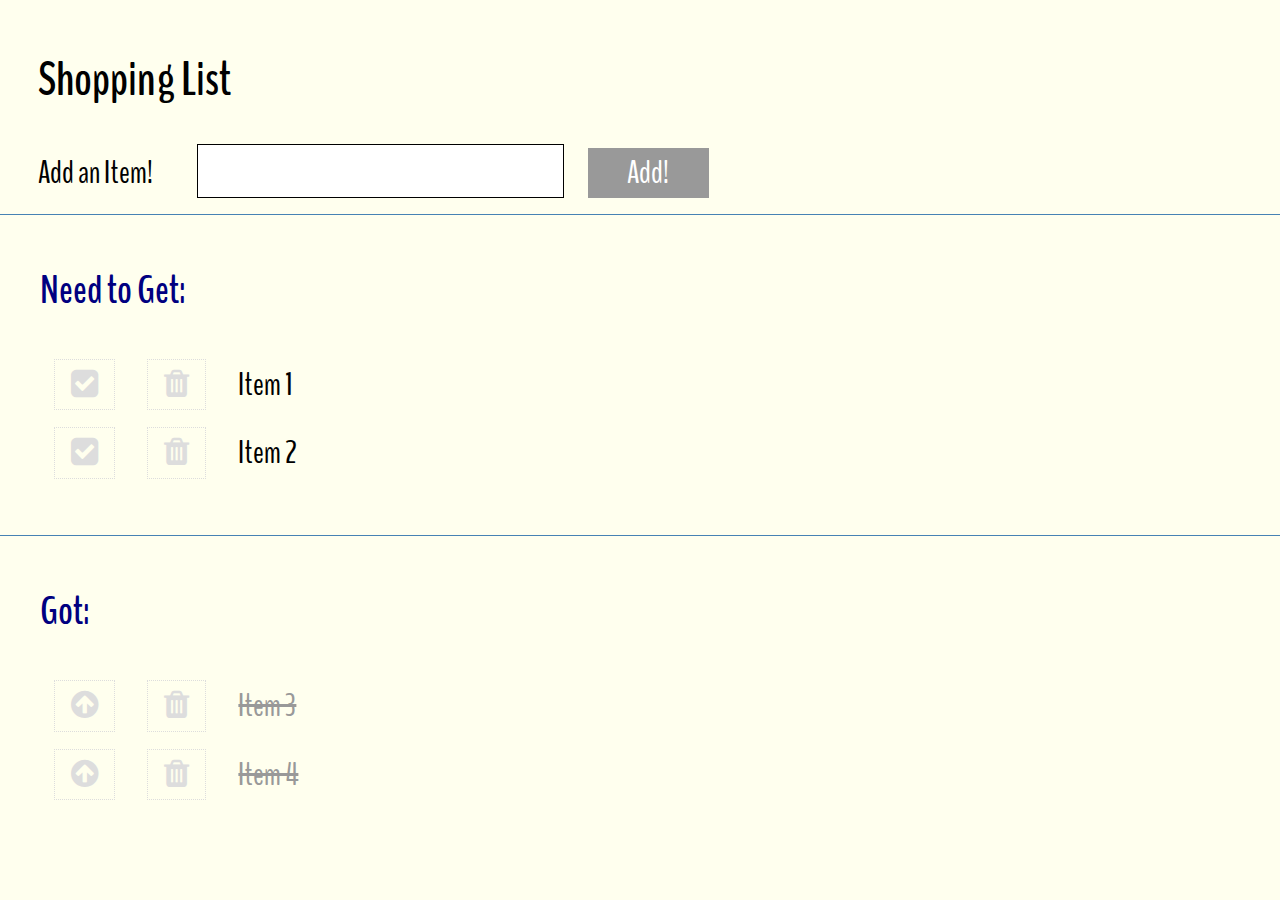
<file: mockup.html>
<!DOCTYPE html>
<html lang="en">
<head>
	<meta charset="UTF-8">
	<meta name="viewport" content="width=device-width" />
	<title>Shopping List</title>
	<link href="https://maxcdn.bootstrapcdn.com/font-awesome/4.2.0/css/font-awesome.min.css" rel="stylesheet">
	<link href='https://fonts.googleapis.com/css?family=BenchNine:700' rel='stylesheet' type='text/css'>
	<link rel="stylesheet" href="css/normalize.css">
	<link rel="stylesheet" type="text/css" href="css/style.css" />
</head>
<body>
	<section class="title">
		<h1>Shopping List</h1>
		Add an Item! <input type="text" class="input-item" value="" /><button class="add-item">Add!</button>
		<div class="alert"><h3>You didn't enter an item in the box!</h3></div>
	</section>
	<section class="items-needed">
		<h2>Need to Get:</h2>
		<ul>
			<li><span class="check"><i class="fa fa-check-square"></i></span><span class="trash"><i class="fa fa-trash"></i></span><span class="item-text">Item 1</span></li>
			<li><span class="check"><i class="fa fa-check-square"></i></span><span class="trash"><i class="fa fa-trash"></i></span><span class="item-text">Item 2</span></li>
		</ul>
	</section>
	<section class="items-got">
		<h2>Got:</h2>
		<ul>
			<li><span class="undo-got"><i class="fa fa-arrow-circle-up"></i></span><span class="trash"><i class="fa fa-trash"></i></span><span class="item-text">Item 3</span></li>
			<li><span class="undo-got"><i class="fa fa-arrow-circle-up"></i></span><span class="trash"><i class="fa fa-trash"></i></span><span class="item-text">Item 4</span></li>
		</ul>		
	</section>
</body>
</html>
</file>
<file: css/style.css>
body {
	background-color: #ffe;
	font-family: 'BenchNine', sans-serif;
}

section {
	margin: 0 auto;
	display: block;
	padding: 0.5em 1.2em;
}

h1 {
	font-size: 1.5em;
}

h2 {
	color: navy;
	font-size: 1.25em;
	padding-left: 1em;
}


.alert {
	display:none;
}
.alert > h3 {
	color: indianred;
	font-size: 1em;
}

.title .add-item {
	background-color: #999;
    border: none;
    color: white;
    text-align: center;
    font-family: 'BenchNine', sans-serif;
    text-decoration: none;
    display: inline-block;
    font-size: 1em;
    margin-left: 0.75em;
    width: 3.8em;
    padding: 0.2rem;
}

.title > input {
	width: 30%;
	height: 1.2em;
	border: 1px solid black;
	padding: 0.1rem;
	font-family: 'BenchNine', sans-serif;
	font-size: 1.25em;
	margin-left: 1em;
}


.items-needed, .items-got  {
	font-size: 1em;
	padding: 0.5em 0em;
	border-top: 1px solid steelblue;
}

.items-needed ul, .items-got ul {
	padding-left: 1.3em;
}

.items-needed li:hover, .items-got li:hover {
	color: steelblue;
}

.items-needed li, .items-got li {
	list-style:none;
	padding: 0.4em;
	margin-left: 0;
}

.items-got li {
	text-decoration: line-through;
	color: #999;
}

.check, .trash, .undo-got {
	padding: 0.1em 0.5em;
	border: 1px dotted #ddd;
	margin-right: 1em;
	color: #ddd;
}

.check:hover, .trash:hover, .undo-got:hover {
	border: 1px dotted indianred;
	color: indianred;
	cursor: pointer;
}


@media (min-width: 768px) {
	body {
		font-size: 1.5em;
	}
}

@media (min-width: 1000px) {
	body {
		font-size: 2em;
	}
}
</file>
